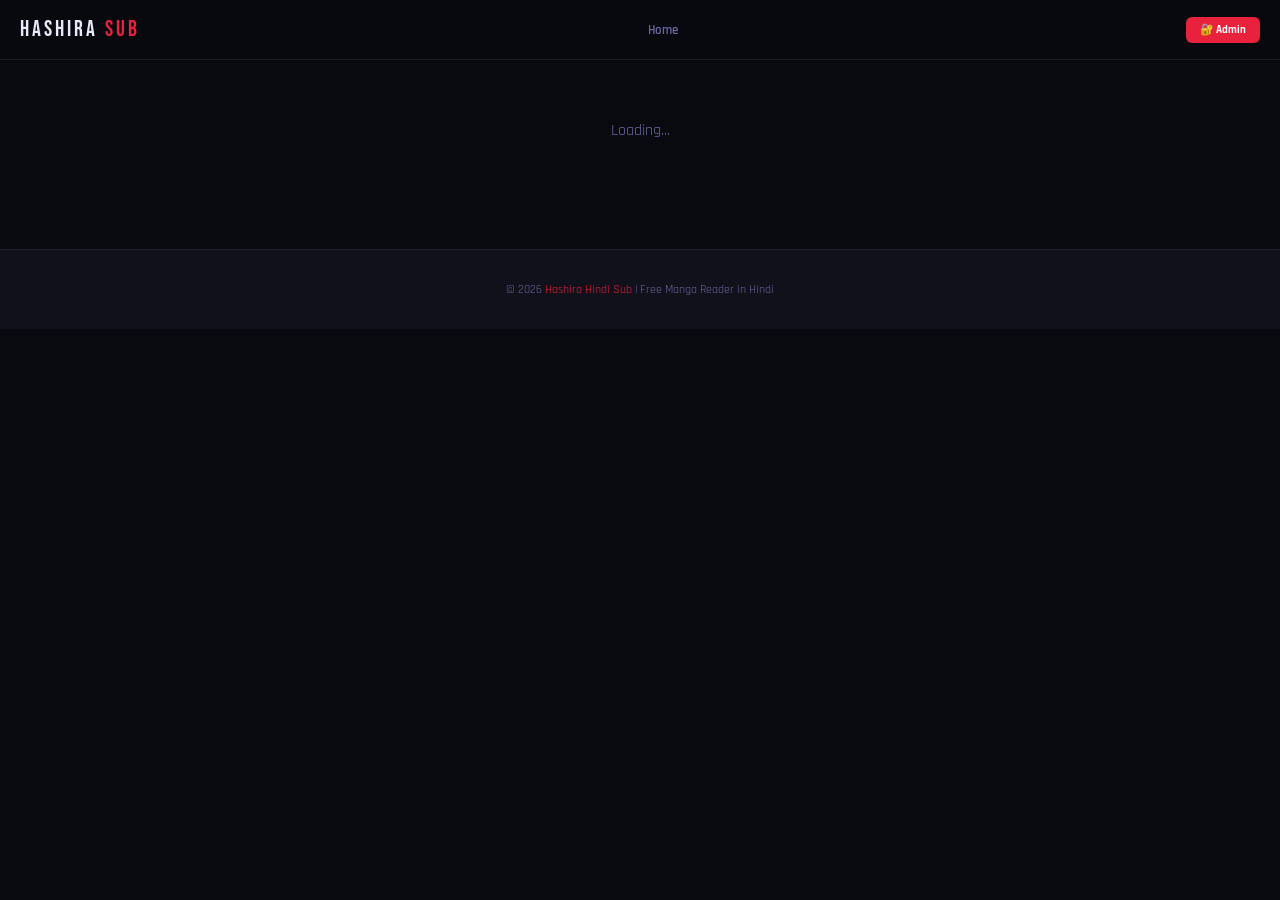
<file: index.html>
<!DOCTYPE html>
<html lang="hi">
<head>
<meta charset="UTF-8">
<meta name="google-site-verification" content="GiM14awSfoSf9Vxgv1eFOwqfeFaqCughMw7bkyJ0P30" />
<meta name="viewport" content="width=device-width, initial-scale=1.0">
<title>Hashira Hindi Sub — Manga, Manhwa, Manhua Hindi Mein</title>
<meta name="description" content="Hashira Hindi Sub — manga, manhwa, manhua bilkul free Hindi mein.">
<link rel="preconnect" href="https://fonts.googleapis.com">
<link rel="preconnect" href="https://fonts.gstatic.com" crossorigin>
<link href="https://fonts.googleapis.com/css2?family=Bebas+Neue&family=Rajdhani:wght@400;500;600;700&family=Hind:wght@300;400;500&display=swap" rel="stylesheet">
<style>
:root{--bg:#090910;--bg2:#11111c;--bg3:#18182a;--accent:#e8213c;--orange:#ff7a1a;--gold:#ffbe33;--text:#e8e8f8;--muted:#6868a0;--fd:'Bebas Neue',sans-serif;--fu:'Rajdhani',sans-serif;--fb:'Hind',sans-serif}
*{margin:0;padding:0;box-sizing:border-box}
body{background:var(--bg);color:var(--text);font-family:var(--fb);min-height:100vh}
a{color:inherit;text-decoration:none}
button{border:none;cursor:pointer;font-family:inherit;background:none}
header{position:sticky;top:0;z-index:100;height:60px;background:rgba(9,9,16,.95);backdrop-filter:blur(10px);border-bottom:1px solid rgba(255,255,255,.07);padding:0 20px;display:flex;align-items:center;justify-content:space-between;gap:16px}
.logo{font-family:var(--fd);font-size:22px;letter-spacing:3px}
.logo-acc{color:var(--accent)}
.hnav a{font-family:var(--fu);font-size:13px;font-weight:600;padding:6px 12px;border-radius:6px;color:var(--muted)}
.admin-btn{background:var(--accent);color:#fff;padding:6px 14px;border-radius:6px;font-family:var(--fu);font-size:11px;font-weight:700}
.hero{padding:60px 20px 80px;text-align:center;background:linear-gradient(180deg,rgba(232,33,60,.08),transparent)}
.hero h1{font-family:var(--fd);font-size:clamp(48px,8vw,96px);line-height:.9;margin-bottom:16px;letter-spacing:2px}
.hero .grad{background:linear-gradient(130deg,var(--accent),var(--orange));-webkit-background-clip:text;-webkit-text-fill-color:transparent}
.hero p{font-family:var(--fu);font-size:16px;color:var(--muted);max-width:600px;margin:0 auto}
.sec{max-width:1200px;margin:0 auto;padding:48px 20px}
.sec-title{font-family:var(--fd);font-size:24px;letter-spacing:2px;margin-bottom:24px}
.sgrid{display:grid;grid-template-columns:repeat(auto-fill,minmax(160px,1fr));gap:16px}
.scard{background:var(--bg2);border:1px solid rgba(255,255,255,.07);border-radius:8px;overflow:hidden;transition:.2s}
.scard:hover{transform:translateY(-4px);border-color:rgba(232,33,60,.3)}
.scard img{width:100%;height:220px;object-fit:cover;background:var(--bg3)}
.scard-info{padding:10px}
.scard-type{font-family:var(--fu);font-size:10px;font-weight:700;color:var(--accent);text-transform:uppercase;margin-bottom:4px}
.scard-name{font-family:var(--fu);font-size:13px;font-weight:700;margin-bottom:6px}
.scard-meta{display:flex;justify-content:space-between;font-family:var(--fu);font-size:11px;color:var(--muted)}
.ch-list{padding:20px 0}
.ch-item{display:flex;align-items:center;gap:12px;background:var(--bg2);border:1px solid rgba(255,255,255,.07);border-radius:8px;padding:12px;margin-bottom:8px}
.ch-num{font-family:var(--fd);font-size:20px;color:var(--muted);min-width:50px}
.ch-name{font-family:var(--fu);font-size:14px;font-weight:700}
.ch-pages{font-family:var(--fu);font-size:11px;color:var(--muted);margin-top:2px}
.pdf-viewer{max-width:820px;margin:0 auto;padding:20px}
.pdf-controls{background:var(--bg2);border:1px solid rgba(255,255,255,.07);border-radius:8px;padding:12px;margin-bottom:16px;display:flex;align-items:center;justify-content:space-between;gap:10px;flex-wrap:wrap}
.pdf-btns{display:flex;gap:8px}
.pdf-btn{background:var(--bg3);border:1px solid rgba(255,255,255,.1);color:var(--text);padding:6px 12px;border-radius:6px;font-family:var(--fu);font-size:12px;font-weight:700}
.pdf-btn:disabled{opacity:.4}
.pdf-info{font-family:var(--fu);font-size:12px;color:var(--muted)}
.pdf-frame{width:100%;height:85vh;border:1px solid rgba(255,255,255,.07);border-radius:6px}
.modal{position:fixed;inset:0;background:rgba(0,0,0,.9);display:flex;align-items:center;justify-content:center;z-index:999;padding:20px}
.box{background:var(--bg2);border:1px solid rgba(255,255,255,.07);border-radius:8px;width:100%;max-width:600px;max-height:85vh;overflow-y:auto;padding:24px}
.box-head{display:flex;justify-content:space-between;align-items:center;margin-bottom:20px;border-bottom:1px solid rgba(255,255,255,.07);padding-bottom:16px}
.box-title{font-family:var(--fd);font-size:24px}
.box-close{font-size:24px;cursor:pointer;color:var(--muted)}
.fg{margin-bottom:14px}
.fl{display:block;font-family:var(--fu);font-size:11px;font-weight:700;text-transform:uppercase;color:var(--muted);margin-bottom:6px}
.fi,.fs{width:100%;background:var(--bg3);border:1px solid rgba(255,255,255,.07);color:var(--text);padding:9px 10px;border-radius:6px;font-family:var(--fb);font-size:13px}
.fi:focus,.fs:focus{outline:none;border-color:var(--accent)}
.fbtn{background:var(--accent);color:#fff;width:100%;padding:10px;border-radius:6px;font-family:var(--fu);font-weight:700;font-size:12px;text-transform:uppercase}
.fbtn.sec{background:var(--bg3)}
.litem{background:var(--bg3);padding:10px;border-radius:6px;margin-bottom:8px;display:flex;justify-content:space-between;align-items:center}
.litem h4{font-family:var(--fu);font-size:13px}
.bsmall{padding:4px 8px;border-radius:4px;font-family:var(--fu);font-size:10px;font-weight:700;background:rgba(232,33,60,.2);color:var(--accent)}
.hint{font-family:var(--fu);font-size:11px;color:var(--muted);margin-top:4px}
.cover-prev{width:90px;height:120px;object-fit:cover;border-radius:6px;margin-top:8px;display:none;border:1px solid rgba(255,255,255,.1)}
footer{background:var(--bg2);border-top:1px solid rgba(255,255,255,.07);padding:32px 20px;text-align:center;margin-top:48px}
footer p{font-family:var(--fu);font-size:12px;color:var(--muted)}
footer .acc{color:var(--accent)}
.loading{text-align:center;padding:60px;color:var(--muted);font-family:var(--fu)}
@media(max-width:700px){.hnav{display:none}.sgrid{grid-template-columns:repeat(auto-fill,minmax(130px,1fr))}.pdf-controls{flex-direction:column}.pdf-frame{height:75vh}}
</style>
</head>
<body>
<header>
  <a href="#" class="logo">HASHIRA<span class="logo-acc"> SUB</span></a>
  <nav class="hnav"><a href="#">Home</a></nav>
  <button class="admin-btn" id="adminBtn">🔐 Admin</button>
</header>
<div id="app"><div class="loading">Loading...</div></div>
<footer><p>&copy; 2026 <span class="acc">Hashira Hindi Sub</span> | Free Manga Reader in Hindi</p></footer>
<div id="modal" class="modal" style="display:none">
  <div class="box">
    <div class="box-head"><div class="box-title" id="modalTitle">Admin</div><span class="box-close" id="modalClose">✕</span></div>
    <div id="modalBody"></div>
  </div>
</div>

<script type="module">
import { initializeApp } from "https://www.gstatic.com/firebasejs/10.12.2/firebase-app.js";
import { getFirestore, collection, getDocs, doc, setDoc, updateDoc, deleteDoc } from "https://www.gstatic.com/firebasejs/10.12.2/firebase-firestore.js";
import { getAuth, signInWithEmailAndPassword, signOut, onAuthStateChanged } from "https://www.gstatic.com/firebasejs/10.12.2/firebase-auth.js";

const firebaseConfig = {
  apiKey: "AIzaSyBQosJ2XFkm1lU_M8ZpoGLp-jHQYFPIFBE",
  authDomain: "hashira-hindi-sub.firebaseapp.com",
  projectId: "hashira-hindi-sub",
  storageBucket: "hashira-hindi-sub.firebasestorage.app",
  messagingSenderId: "599285073",
  appId: "1:599285073:web:2729e08a6bf07c2d910770"
};

// ImgBB API key (cover upload ke liye)
const IMGBB_KEY = "92b9ab44517e7a2f3db2ae225aec6ebf";

const app = initializeApp(firebaseConfig);
const db = getFirestore(app);
const auth = getAuth(app);

const $ = id => document.getElementById(id);
const esc = s => String(s==null?"":s).replace(/[&<>"]/g, c => ({"&":"&amp;","<":"&lt;",">":"&gt;",'"':"&quot;"}[c]));
const driveId = link => { const m = String(link).match(/\/d\/(+)/); return m ? m[1] : String(link).trim(); };

async function uploadImgbb(file){
  if(!IMGBB_KEY || IMGBB_KEY.indexOf("PASTE")===0) throw new Error("Code me ImgBB API key daalo");
  const fd = new FormData(); fd.append("image", file);
  const res = await fetch("https://api.imgbb.com/1/upload?key=" + IMGBB_KEY, { method:"POST", body: fd });
  const json = await res.json();
  if(!json || !json.success) throw new Error((json && json.error && json.error.message) || "upload error");
  return json.data.url;
}

let SERIES = [];
let currentUser = null;

async function loadSeries(){
  route(); // turant screen dikhao, Loading pe na atke
  try{
    const snap = await getDocs(collection(db,"series"));
    SERIES = snap.docs.map(d => ({ id:d.id, ...d.data() }));
    route();
  }catch(e){
    console.error(e);
    alert("⚠️ Data load nahi hua: " + e.message + "\n\nFirestore Database banaya? (Phase 1 step 3)");
  }
}

function showHome(){
  const cards = SERIES.map(s => `
    <a href="#series/${esc(s.id)}" class="scard">
      <img src="${esc(s.cover)}" alt="${esc(s.title)}" loading="lazy">
      <div class="scard-info">
        <div class="scard-type">${esc(s.type||"")}</div>
        <div class="scard-name">${esc(s.title)}</div>
        <div class="scard-meta"><span>⭐ ${esc(s.rating||0)}</span><span>${(s.chapters||[]).length} Ch</span></div>
      </div>
    </a>`).join("");
  $("app").innerHTML = `
    <div class="hero"><h1>HASHIRA\
<span class="grad">HINDI SUB</span></h1><p>Manga, Manhwa, Manhua — Free Hindi Mein</p></div>
    <div class="sec"><h2 class="sec-title">📚 Series</h2><div class="sgrid">${cards || '<p style="color:var(--muted)">Abhi koi series nahi. Admin se add karo.</p>'}</div></div>`;
}

function showSeries(id){
  const s = SERIES.find(x => x.id === id);
  if(!s) return showHome();
  const chapters = (s.chapters||[]).slice().sort((a,b)=>a.num-b.num);
  const list = chapters.length ? chapters.map(ch => `
    <a href="#read/${esc(s.id)}/${ch.num}" class="ch-item">
      <div class="ch-num">Ch.${ch.num}</div>
      <div style="flex:1"><div class="ch-name">${esc(ch.title)}</div><div class="ch-pages">📄 Read</div></div>
    </a>`).join("") : '<p style="color:var(--muted)">No chapters</p>';
  $("app").innerHTML = `
    <div style="max-width:900px;margin:0 auto;padding:40px 20px">
      <a href="#" style="color:var(--accent);font-family:var(--fu);margin-bottom:20px;display:inline-block">← Back</a>
      <div style="display:flex;gap:24px;margin-bottom:32px;flex-wrap:wrap">
        <img src="${esc(s.cover)}" alt="${esc(s.title)}" style="width:180px;border-radius:8px">
        <div style="flex:1;min-width:200px">
          <h1 style="font-family:var(--fd);font-size:32px;margin-bottom:8px">${esc(s.title)}</h1>
          <p style="color:var(--gold);font-family:var(--fu);margin-bottom:16px">⭐ ${esc(s.rating||0)}/10</p>
          <p style="color:var(--muted);line-height:1.6">${esc(s.desc||"")}</p>
        </div>
      </div>
      <h2 class="sec-title">Chapters</h2><div class="ch-list">${list}</div>
    </div>`;
}

function showReader(seriesId, num){
  const s = SERIES.find(x => x.id === seriesId);
  if(!s) return showHome();
  const chapters = (s.chapters||[]).slice().sort((a,b)=>a.num-b.num);
  const idx = chapters.findIndex(c => String(c.num) === String(num));
  const ch = chapters[idx];
  if(!ch) return showSeries(seriesId);
  const prev = chapters[idx-1], next = chapters[idx+1];
  const src = "https://drive.google.com/file/d/" + driveId(ch.pdf) + "/preview";
  $("app").innerHTML = `
    <div class="pdf-viewer">
      <div class="pdf-controls">
        <div class="pdf-btns">
          <a class="pdf-btn" href="#series/${esc(seriesId)}">← Series</a>
          ${prev ? `<a class="pdf-btn" href="#read/${esc(seriesId)}/${prev.num}">← Prev</a>` : '<button class="pdf-btn" disabled>← Prev</button>'}
          ${next ? `<a class="pdf-btn" href="#read/${esc(seriesId)}/${next.num}">Next →</a>` : '<button class="pdf-btn" disabled>Next →</button>'}
        </div>
        <span class="pdf-info">${esc(s.title)} — ${esc(ch.title)}</span>
      </div>
      <iframe src="${src}" class="pdf-frame" allow="autoplay" allowfullscreen></iframe>
    </div>`;
}

function route(){
  const h = location.hash.slice(1).split("/");
  if(h[0]==="series" && h[1]) showSeries(h[1]);
  else if(h[0]==="read" && h[1] && h[2]) showReader(h[1],h[2]);
  else showHome();
  window.scrollTo(0,0);
}

function openModal(t,b){ $("modalTitle").textContent=t; $("modalBody").innerHTML=b; $("modal").style.display="flex"; }
function closeModal(){ $("modal").style.display="none"; }

function renderLogin(){
  openModal("Admin Login", `
    <div class="fg"><label class="fl">Email</label><input id="lg-email" class="fi" type="email"></div>
    <div class="fg"><label class="fl">Password</label><input id="lg-pass" class="fi" type="password"></div>
    <button class="fbtn" id="lg-btn">Login</button>`);
  $("lg-btn").onclick = async () => {
    try{ await signInWithEmailAndPassword(auth, $("lg-email").value.trim(), $("lg-pass").value); await reloadAndAdmin(); }
    catch(e){ alert("❌ Galat email ya password!"); }
  };
}

function renderAdmin(){
  const opts = SERIES.map(s=>`<option value="${esc(s.id)}">${esc(s.title)}</option>`).join("");
  openModal("Admin Panel", `
    <h3 style="font-family:var(--fd);font-size:18px;margin-bottom:14px">➕ Nayi Series</h3>
    <div class="fg"><label class="fl">Title</label><input id="s-title" class="fi" placeholder="Solo Leveling (Hindi)"></div>
    <div class="fg"><label class="fl">Type</label><select id="s-type" class="fs"><option value="manhwa">Manhwa</option><option value="manga">Manga</option><option value="manhua">Manhua</option></select></div>
    <div class="fg"><label class="fl">Cover Image — phone se upload karo</label>
      <input type="file" id="s-cover-file" class="fi" accept="image/*">
      <div class="hint" id="s-cover-status">Image chuno — apne aap upload ho jayegi. (Ya niche URL daal sakte ho)</div>
      <img id="s-cover-prev" class="cover-prev">
      <input id="s-cover" class="fi" style="margin-top:8px" placeholder="https://i.ibb.co/.../cover.jpg">
    </div>
    <div class="fg"><label class="fl">Description</label><input id="s-desc" class="fi"></div>
    <div class="fg"><label class="fl">Rating (0-10)</label><input id="s-rating" class="fi" type="number" step="0.1" placeholder="9.5"></div>
    <button class="fbtn" id="addSeriesBtn">Add Series</button>
    <h3 style="font-family:var(--fd);font-size:18px;margin:24px 0 14px">📄 Nayi Chapter</h3>
    <div class="fg"><label class="fl">Series</label><select id="c-series" class="fs">${opts||'<option>Pehle series banao</option>'}</select></div>
    <div class="fg"><label class="fl">Chapter Number</label><input id="c-num" class="fi" type="number" placeholder="1"></div>
    <div class="fg"><label class="fl">Chapter Title (optional)</label><input id="c-title" class="fi"></div>
    <div class="fg"><label class="fl">Google Drive PDF Link</label><input id="c-pdf" class="fi" placeholder="https://drive.google.com/file/d/..../view"><div class="hint">Share "Anyone with link → Viewer", download OFF.</div></div>
    <button class="fbtn" id="addChapterBtn">Add Chapter</button>
    <h3 style="font-family:var(--fd);font-size:18px;margin:24px 0 14px">📚 Series List</h3>
    <div id="adminList"></div>
    <button class="fbtn sec" id="logoutBtn" style="margin-top:16px">Logout</button>`);
  renderAdminList();
  $("addSeriesBtn").onclick = addSeries;
  $("addChapterBtn").onclick = addChapter;
  $("logoutBtn").onclick = () => signOut(auth);
  const cf = $("s-cover-file");
  if(cf) cf.onchange = async e => {
    const f = e.target.files[0]; if(!f) return;
    $("s-cover-status").textContent = "⏳ Upload ho rahi hai...";
    try{
      const url = await uploadImgbb(f);
      $("s-cover").value = url;
      const p = $("s-cover-prev"); p.src = url; p.style.display = "block";
      $("s-cover-status").textContent = "✅ Cover uploaded!";
    }catch(err){ $("s-cover-status").textContent = "❌ Fail: " + err.message; }
  };
}

function renderAdminList(){
  $("adminList").innerHTML = SERIES.map(s => `
    <div class="litem"><div><h4>${esc(s.title)}</h4><span style="font-size:11px;color:var(--muted)">${(s.chapters||[]).length} chapters</span></div>
    <button class="bsmall" data-del="${esc(s.id)}">Delete</button></div>
    ${(s.chapters||[]).slice().sort((a,b)=>a.num-b.num).map(c=>`
      <div class="litem" style="margin-left:16px"><span style="font-family:var(--fu);font-size:12px">Ch.${c.num} — ${esc(c.title)}</span>
      <button class="bsmall" data-delch="${esc(s.id)}|${c.num}">x</button></div>`).join("")}
  `).join("") || '<p style="color:var(--muted)">Abhi kuch nahi</p>';
  $("adminList").querySelectorAll("[data-del]").forEach(b=>b.onclick=()=>delSeries(b.dataset.del));
  $("adminList").querySelectorAll("[data-delch]").forEach(b=>b.onclick=()=>{const [sid,n]=b.dataset.delch.split("|");delChapter(sid,Number(n));});
}

async function addSeries(){
  const title=$("s-title").value.trim(), cover=$("s-cover").value.trim();
  if(!title||!cover){ alert("Title aur Cover zaroori (image upload karo ya URL daalo)"); return; }
  const id = title.toLowerCase().replace(/+/g,"-").replace(/^-|-$/g,"");
  if(SERIES.find(s=>s.id===id)){ alert("Ye series pehle se hai"); return; }
  try{
    await setDoc(doc(db,"series",id), { title, type:$("s-type").value, cover, desc:$("s-desc").value.trim(), rating:parseFloat($("s-rating").value)||0, chapters:[] });
    alert("✅ Series add ho gayi!"); await reloadAndAdmin();
  }catch(e){ alert("Error: "+e.message); }
}

async function addChapter(){
  const sid=$("c-series").value, s=SERIES.find(x=>x.id===sid);
  if(!s){ alert("Pehle series banao"); return; }
  const num=parseInt($("c-num").value);
  const pdf=$("c-pdf").value.trim();
  if(!num||!pdf){ alert("Chapter number aur Drive link zaroori"); return; }
  const chapters=(s.chapters||[]).slice();
  if(chapters.find(c=>c.num===num)){ alert("Ye chapter pehle se hai"); return; }
  chapters.push({ num, title:$("c-title").value.trim()||("Chapter "+num), pdf: driveId(pdf) });
  chapters.sort((a,b)=>a.num-b.num);
  try{ await updateDoc(doc(db,"series",sid), { chapters }); alert("✅ Chapter add ho gaya!"); await reloadAndAdmin(); }
  catch(e){ alert("Error: "+e.message); }
}

async function delSeries(id){ if(!confirm("Series delete?")) return; await deleteDoc(doc(db,"series",id)); await reloadAndAdmin(); }
async function delChapter(sid,num){ if(!confirm("Chapter delete?")) return; const s=SERIES.find(x=>x.id===sid); const chapters=(s.chapters||[]).filter(c=>c.num!==num); await updateDoc(doc(db,"series",sid), { chapters }); await reloadAndAdmin(); }

async function reloadAndAdmin(){
  const snap = await getDocs(collection(db,"series"));
  SERIES = snap.docs.map(d => ({ id:d.id, ...d.data() }));
  renderAdmin();
}

$("adminBtn").onclick = () => { if(currentUser) renderAdmin(); else renderLogin(); };
$("modalClose").onclick = closeModal;
$("modal").onclick = e => { if(e.target.id==="modal") closeModal(); };
window.addEventListener("hashchange", route);
onAuthStateChanged(auth, user => { currentUser = user; if(!user) closeModal(); });
loadSeries();
</script>
</body>
</html>
</file>
